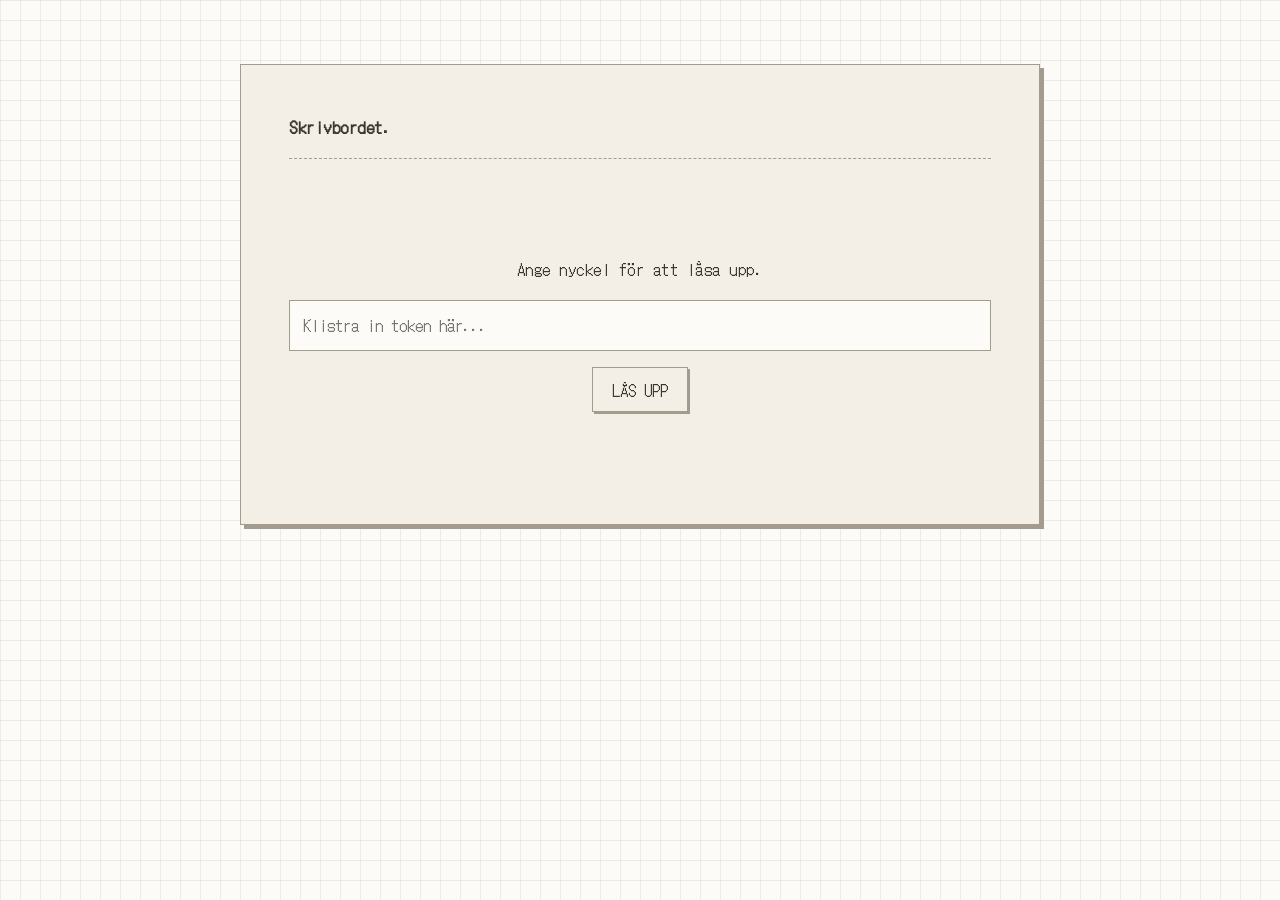
<file: __archive/index.html>
<!DOCTYPE html>
<html lang="sv">
<head>
    <meta charset="UTF-8">
    <title>Skrivbordet</title>
    <link rel="stylesheet" href="../css/style.css">
    <style>
        .admin-panel { max-width: 800px; margin: 4rem auto; padding: 3rem; background: var(--paper-color); border: 1px solid var(--border-color); box-shadow: 4px 4px 0px var(--border-color); }
        .flex { display: flex; gap: 1rem; margin-bottom: 1rem; }
        textarea { height: 450px; resize: vertical; margin-bottom: 2rem; }
        .danger { border-color: var(--highlight-color); color: var(--highlight-color); box-shadow: 2px 2px 0px var(--highlight-color); }
        .danger:hover { background: var(--highlight-color); color: var(--paper-color); }
        #auth-section { text-align: center; padding: 4rem 0; }
    </style>
</head>
<body>
    <div class="admin-panel">
        <h1 class="mono" style="border-bottom: 1px dashed var(--border-color); padding-bottom: 1rem; margin-bottom: 2rem;">Skrivbordet.</h1>
        
        <div id="auth-section">
            <p class="mono" style="margin-bottom: 1rem;">Ange nyckel för att låsa upp.</p>
            <input type="password" id="ghToken" placeholder="Klistra in token här...">
            <button onclick="admin.login()">Lås upp</button>
        </div>

        <div id="editor-section" style="display: none;">
            <div class="flex" style="justify-content: space-between; border-bottom: 1px solid var(--border-color); padding-bottom: 1rem; margin-bottom: 2rem;">
                <select id="fileSelect" onchange="admin.loadFile()" style="width: auto; margin: 0;"><option value="new">+ Skapa nytt inlägg</option></select>
                <button onclick="admin.logout()">Lås Skrivbord</button>
            </div>

            <input type="text" id="eTitel" placeholder="Inläggets titel..." style="font-size: 1.5rem; font-weight: bold; font-family: 'Lora', serif;">
            
            <div class="flex">
                <input type="date" id="eDatum" title="Datum">
                <input type="text" id="eKansla" placeholder="Känsla (frivilligt)">
            </div>
            
            <textarea id="eBody" placeholder="Börja skriva din text här..."></textarea>
            
            <div class="flex" style="justify-content: space-between; margin: 0;">
                <button onclick="admin.saveFile()" id="saveBtn">Spara inlägg</button>
                <button onclick="admin.deleteFile()" class="danger" id="deleteBtn" style="display:none;">Radera inlägg</button>
            </div>
            <p id="status" class="mono" style="margin-top: 1.5rem; text-align: center;"></p>
        </div>
    </div>

    <script src="../config.js"></script>
    <script src="../js/admin.js"></script>
</body>
</html>
</file>
<file: css/style.css>
@import url('https://fonts.googleapis.com/css2?family=DotGothic16&family=Lora:ital,wght@0,400;0,600;1,400&display=swap');

:root {
    --bg-color: #FDFBF7;
    --paper-color: #F4EFE6;
    --text-color: #3E362E;
    --meta-color: #7A7266;
    --border-color: #A39B8E;
    --accent-color: #8C6A4F;
    --highlight-color: #8B0000;
    --grid-color: rgba(62, 54, 46, 0.08);
}

[data-theme="dark"] {
    --bg-color: #1E1C1A;
    --paper-color: #2A2724;
    --text-color: #E6DED5;
    --meta-color: #9C948A;
    --border-color: #5A554F;
    --accent-color: #B58A66;
    --highlight-color: #FF6B6B;
    --grid-color: rgba(230, 222, 213, 0.05);
}

* { box-sizing: border-box; margin: 0; padding: 0; }

body {
    background-color: var(--bg-color);
    color: var(--text-color);
    font-family: 'Lora', serif;
    line-height: 1.8;
    transition: background-color 0.4s, color 0.4s;
    background-image: 
        linear-gradient(var(--grid-color) 1px, transparent 1px),
        linear-gradient(90deg, var(--grid-color) 1px, transparent 1px);
    background-size: 20px 20px;
}

.mono { 
    font-family: 'DotGothic16', sans-serif; 
    font-size: 1rem; 
    letter-spacing: 0.5px;
}

.container {
    max-width: 950px;
    margin: 0 auto;
    padding: 3rem 2rem;
    display: grid;
    grid-template-columns: 220px 1fr;
    gap: 4rem;
}

/* Rengjord navigering */
aside { border-right: 1px dashed var(--border-color); padding-right: 2rem; }
.logo { font-size: 1.8rem; margin-bottom: 2.5rem; cursor: pointer; text-transform: uppercase; border-bottom: 2px solid var(--text-color); padding-bottom: 0.5rem; }
.logo:hover { color: var(--accent-color); border-color: var(--accent-color); }

.nav-section { margin-top: 2rem; }
.nav-section h3 { font-size: 0.9rem; text-transform: uppercase; color: var(--meta-color); margin-bottom: 1rem; }
.nav-list { list-style: none; }
.nav-list li { margin-bottom: 0.8rem; cursor: pointer; color: var(--meta-color); transition: color 0.1s; }
.nav-list li:hover { color: var(--text-color); }
.nav-list li::before { content: "> "; color: var(--border-color); }

/* Markera det senaste inlägget i kalendern */
.nav-list li.latest { color: var(--text-color); font-weight: bold; }
.nav-list li.latest::after { content: " [NYAST]"; color: var(--highlight-color); font-size: 0.8rem; }

/* Huvudinnehåll */
main { 
    background: var(--paper-color); 
    padding: 4rem; 
    border: 1px solid var(--border-color); 
    box-shadow: 4px 4px 0px var(--border-color); 
    min-height: 80vh; 
}

/* Tydligare typografi för inlägg */
h1.entry-title { font-weight: normal; font-size: 2.5rem; margin-bottom: 0.5rem; line-height: 1.2; }
.entry-meta { color: var(--meta-color); margin-bottom: 2.5rem; border-bottom: 1px solid var(--border-color); padding-bottom: 1rem; font-size: 0.9rem; text-transform: uppercase; }
.entry-meta span { margin-right: 1.5rem; }

.feed-item { margin-bottom: 3rem; cursor: pointer; border-bottom: 1px dashed var(--border-color); padding-bottom: 2rem; }
.feed-item:hover h2 { color: var(--accent-color); }
.feed-item h2 { font-size: 1.8rem; font-weight: normal; margin-bottom: 0.5rem; }
.feed-item .feed-meta { color: var(--meta-color); margin-bottom: 1rem; font-size: 0.9rem; }
.feed-item .feed-preview { opacity: 0.8; max-height: 80px; overflow: hidden; }

p { margin-bottom: 1.5rem; }

/* Formulär & Knappar */
input, textarea, select {
    width: 100%; padding: 0.8rem; margin-bottom: 1rem; background: var(--bg-color);
    border: 1px solid var(--border-color); color: var(--text-color);
    font-family: 'DotGothic16', sans-serif; font-size: 1rem; outline: none;
}
input:focus, textarea:focus { border-color: var(--accent-color); }

button {
    background: var(--paper-color); color: var(--text-color); 
    border: 1px solid var(--border-color);
    padding: 0.6rem 1.2rem; cursor: pointer; font-family: 'DotGothic16', sans-serif; 
    font-size: 1rem; text-transform: uppercase;
    box-shadow: 2px 2px 0px var(--border-color);
}
button:active { box-shadow: 0px 0px 0px transparent; transform: translate(2px, 2px); }
button:hover { background: var(--bg-color); border-color: var(--text-color); }

.theme-toggle { position: fixed; top: 1rem; right: 2rem; background: none; border: none; box-shadow: none; cursor: pointer; color: var(--meta-color); font-size: 1rem; }
.theme-toggle:hover { background: none; color: var(--text-color); transform: none; }

@media (max-width: 768px) {
    .container { grid-template-columns: 1fr; gap: 2rem; padding: 1.5rem; }
    aside { border-right: none; border-bottom: 1px dashed var(--border-color); padding-right: 0; padding-bottom: 2rem; }
    main { padding: 2rem; }
}
</file>
